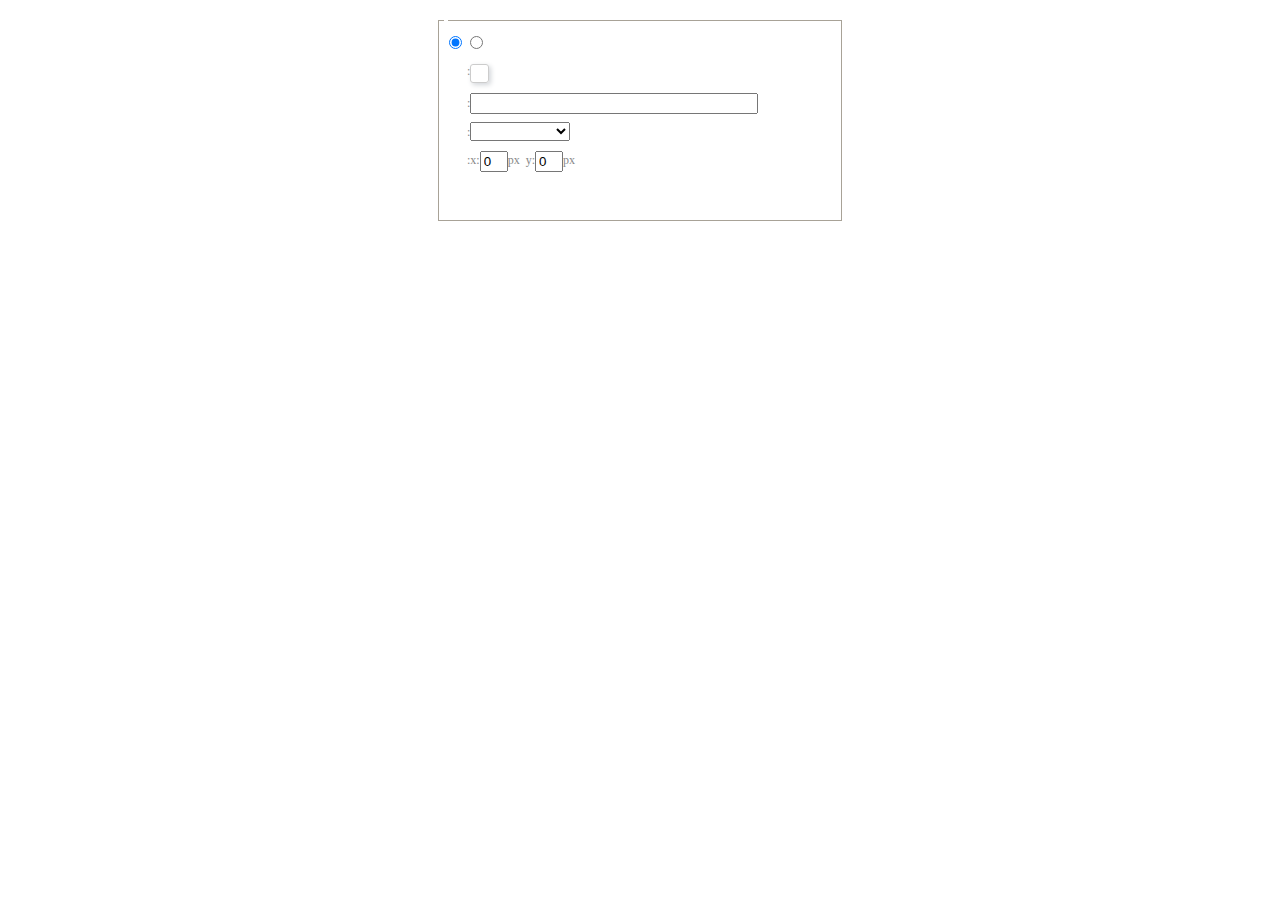
<file: src/main/resources/templates/static/js/ue/dialogs/background/background.html>
<!DOCTYPE HTML>
<html>
<head>
    <meta http-equiv="Content-Type" content="text/html;charset=utf-8"/>
    <script type="text/javascript" src="../internal.js"></script>
    <link rel="stylesheet" type="text/css" href="background.css">
</head>
<body>
    <div id="bg_container" class="wrapper">
        <div id="tabHeads" class="tabhead">
            <span class="focus" data-content-id="normal"><var id="lang_background_normal"></var></span>
            <span class="" data-content-id="imgManager"><var id="lang_background_local"></var></span>
        </div>
        <div id="tabBodys" class="tabbody">
            <div id="normal" class="panel focus">
                <fieldset class="bgarea">
                    <legend><var id="lang_background_set"></var></legend>
                    <div class="content">
                        <div>
                            <label><input id="nocolorRadio" class="iptradio" type="radio" name="t" value="none" checked="checked"><var id="lang_background_none"></var></label>
                            <label><input id="coloredRadio" class="iptradio" type="radio" name="t" value="color"><var id="lang_background_colored"></var></label>
                        </div>
                        <div class="wrapcolor pl">
                            <div class="color">
                                <var id="lang_background_color"></var>:
                            </div>
                            <div id="colorPicker"></div>
                            <div class="clear"></div>
                        </div>
                        <div class="wrapcolor pl">
                            <label><var id="lang_background_netimg"></var>:</label><input class="txt" type="text" id="url">
                        </div>
                        <div id="alignment" class="alignment">
                            <var id="lang_background_align"></var>:<select id="repeatType">
                                <option value="center"></option>
                                <option value="repeat-x"></option>
                                <option value="repeat-y"></option>
                                <option value="repeat"></option>
                                <option value="self"></option>
                            </select>
                        </div>
                        <div id="custom" >
                            <var id="lang_background_position"></var>:x:<input type="text" size="1" id="x" maxlength="4" value="0">px&nbsp;&nbsp;y:<input type="text" size="1" id="y" maxlength="4" value="0">px
                        </div>
                    </div>
                </fieldset>

            </div>
            <div id="imgManager" class="panel">
                <div id="imageList" style=""></div>
            </div>
        </div>
    </div>
    <script type="text/javascript" src="background.js"></script>
</body>
</html>
</file>
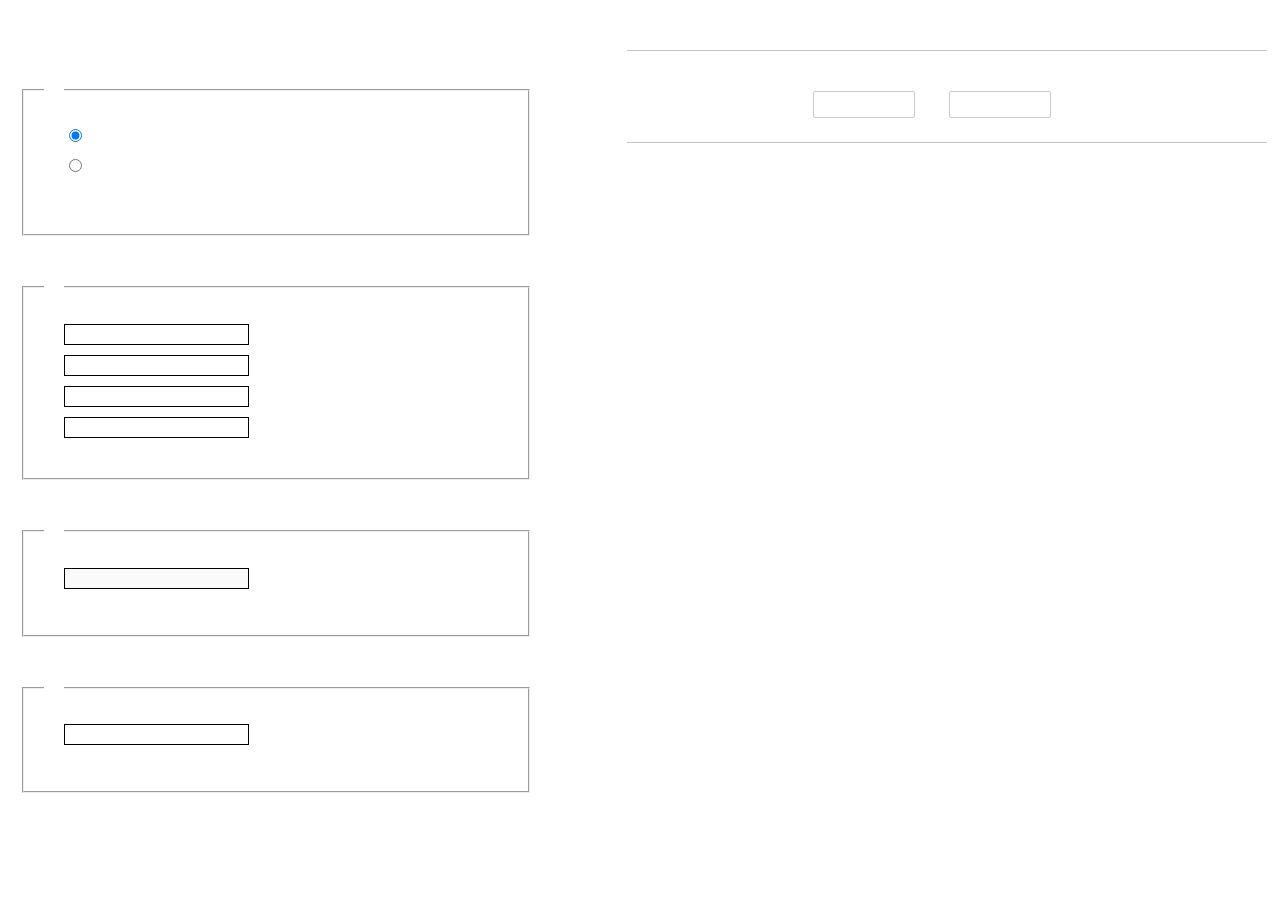
<file: src/main/resources/templates/static/js/ue/dialogs/charts/charts.html>
<!DOCTYPE html>
<html>
    <head>
        <title>chart</title>
        <meta chartset="utf-8">
        <link rel="stylesheet" type="text/css" href="charts.css">
        <script type="text/javascript" src="../internal.js"></script>
    </head>
    <body>
        <div class="main">
            <div class="table-view">
                <h3><var id="lang_data_source"></var></h3>
                <div id="tableContainer" class="table-container"></div>
                <h3><var id="lang_chart_format"></var></h3>
                <form name="data-form">
                    <div class="charts-format">
                        <fieldset>
                            <legend><var id="lang_data_align"></var></legend>
                            <div class="format-item-container">
                                <label>
                                    <input type="radio" class="format-ctrl not-pie-item" name="charts-format" value="1" checked="checked">
                                    <var id="lang_chart_align_same"></var>
                                </label>
                                <label>
                                    <input type="radio" class="format-ctrl not-pie-item" name="charts-format" value="-1">
                                    <var id="lang_chart_align_reverse"></var>
                                </label>
                                <br>
                            </div>
                        </fieldset>
                        <fieldset>
                            <legend><var id="lang_chart_title"></var></legend>
                            <div class="format-item-container">
                                <label>
                                    <var id="lang_chart_main_title"></var><input type="text" name="title" class="data-item">
                                </label>
                                <label>
                                    <var id="lang_chart_sub_title"></var><input type="text" name="sub-title" class="data-item not-pie-item">
                                </label>
                                <label>
                                    <var id="lang_chart_x_title"></var><input type="text" name="x-title" class="data-item not-pie-item">
                                </label>
                                <label>
                                    <var id="lang_chart_y_title"></var><input type="text" name="y-title" class="data-item not-pie-item">
                                </label>
                            </div>
                        </fieldset>
                        <fieldset>
                            <legend><var id="lang_chart_tip"></var></legend>
                            <div class="format-item-container">
                                <label>
                                    <var id="lang_cahrt_tip_prefix"></var>
                                    <input type="text" id="tipInput" name="tip" class="data-item" disabled="disabled">
                                </label>
                                <p><var id="lang_cahrt_tip_description"></var></p>
                            </div>
                        </fieldset>
                        <fieldset>
                            <legend><var id="lang_chart_data_unit"></var></legend>
                            <div class="format-item-container">
                                <label><var id="lang_chart_data_unit_title"></var><input type="text" name="unit" class="data-item"></label>
                                <p><var id="lang_chart_data_unit_description"></var></p>
                            </div>
                        </fieldset>
                    </div>
                </form>
            </div>
            <div class="charts-view">
                <div id="chartsContainer" class="charts-container"></div>
                <div id="chartsType" class="charts-type">
                    <h3><var id="lang_chart_type"></var></h3>
                    <div class="scroll-view">
                        <div class="scroll-container">
                            <div id="scrollBed" class="scroll-bed"></div>
                        </div>
                        <div id="buttonContainer" class="button-container">
                            <a href="#" data-title="prev"><var id="lang_prev_btn"></var></a>
                            <a href="#" data-title="next"><var id="lang_next_btn"></var></a>
                        </div>
                    </div>
                </div>
            </div>
        </div>
        <script src="../../third-party/jquery-1.10.2.min.js"></script>
        <script src="../../third-party/highcharts/highcharts.js"></script>
        <script src="chart.config.js"></script>
        <script src="charts.js"></script>
    </body>
</html>
</file>
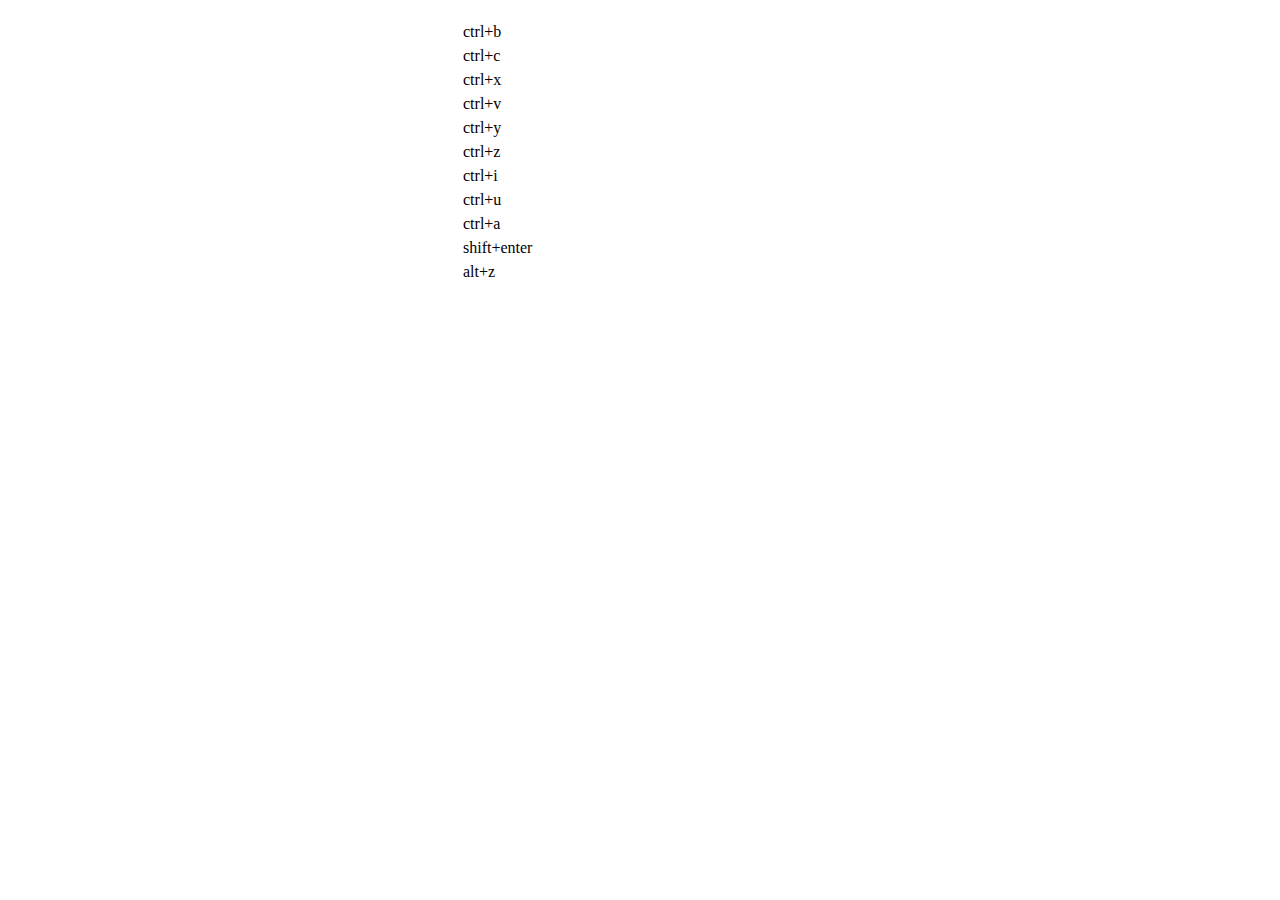
<file: src/main/resources/templates/static/js/ue/dialogs/help/help.html>
<!DOCTYPE HTML PUBLIC "-//W3C//DTD HTML 4.01 Transitional//EN"
        "http://www.w3.org/TR/html4/loose.dtd">
<html>
<head>
    <title>帮助</title>
    <meta content="text/html; charset=utf-8" http-equiv="Content-Type"/>
    <script type="text/javascript" src="../internal.js"></script>
    <link rel="stylesheet" type="text/css" href="help.css">
</head>
<body>
<div class="wrapper" id="helptab">
    <div id="tabHeads" class="tabhead">
        <span class="focus" tabsrc="about"><var id="lang_input_about"></var></span>
        <span tabsrc="shortcuts"><var id="lang_input_shortcuts"></var></span>
    </div>
    <div id="tabBodys" class="tabbody">
        <div id="about" class="panel">
            <h1>UEditor</h1>
            <p id="version"></p>
            <p><var id="lang_input_introduction"></var></p>
        </div>
        <div id="shortcuts" class="panel">
            <table>
                <thead>
                <tr>
                    <td><var id="lang_Txt_shortcuts"></var></td>
                    <td><var id="lang_Txt_func"></var></td>
                </tr>
                </thead>
                <tbody>
                <tr>
                    <td>ctrl+b</td>
                    <td><var id="lang_Txt_bold"></var></td>
                </tr>
                <tr>
                    <td>ctrl+c</td>
                    <td><var id="lang_Txt_copy"></var></td>
                </tr>
                <tr>
                    <td>ctrl+x</td>
                    <td><var id="lang_Txt_cut"></var></td>
                </tr>
                <tr>
                    <td>ctrl+v</td>
                    <td><var id="lang_Txt_Paste"></var></td>
                </tr>
                <tr>
                    <td>ctrl+y</td>
                    <td><var id="lang_Txt_undo"></var></td>
                </tr>
                <tr>
                    <td>ctrl+z</td>
                    <td><var id="lang_Txt_redo"></var></td>
                </tr>
                <tr>
                    <td>ctrl+i</td>
                    <td><var id="lang_Txt_italic"></var></td>
                </tr>
                <tr>
                    <td>ctrl+u</td>
                    <td><var id="lang_Txt_underline"></var></td>
                </tr>
                <tr>
                    <td>ctrl+a</td>
                    <td><var id="lang_Txt_selectAll"></var></td>
                </tr>
                <tr>
                    <td>shift+enter</td>
                    <td><var id="lang_Txt_visualEnter"></var></td>
                </tr>
                <tr>
                    <td>alt+z</td>
                    <td><var id="lang_Txt_fullscreen"></var></td>
                </tr>
                </tbody>
            </table>
        </div>
    </div>
</div>
<script type="text/javascript" src="help.js"></script>
</body>
</html>
</file>
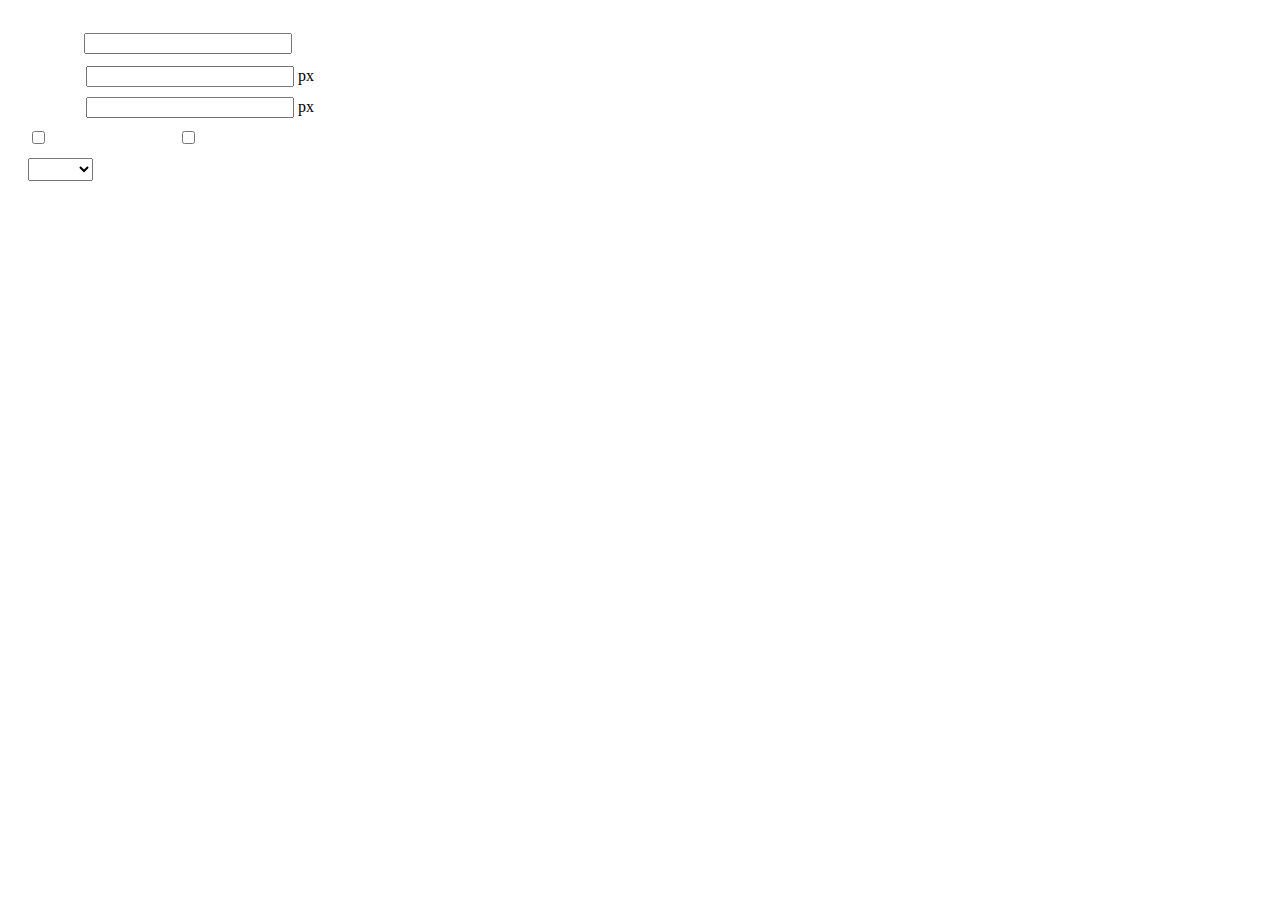
<file: src/main/resources/templates/static/js/ue/dialogs/insertframe/insertframe.html>
<!DOCTYPE html>
<html>
<head>
    <meta http-equiv="Content-Type" content="text/html; charset=utf-8"/>
    <title></title>
    <script type="text/javascript" src="../internal.js"></script>
    <style type="text/css">
        .warp {width: 320px;height: 153px;margin-left:5px;padding: 20px 0 0 15px;position: relative;}
        #url {width: 290px; margin-bottom: 2px; margin-left: -6px; margin-left: -2px\9;*margin-left:0;_margin-left:0; }
        .format span{display: inline-block; width: 58px;text-align: center; zoom:1;}
        table td{padding:5px 0;}
        #align{width: 65px;height: 23px;line-height: 22px;}
    </style>
</head>
<body>
<div class="warp">
        <table width="300" cellpadding="0" cellspacing="0">
            <tr>
                <td colspan="2" class="format">
                    <span><var id="lang_input_address"></var></span>
                    <input style="width:200px" id="url" type="text" value=""/>
                </td>
            </tr>
            <tr>
                <td colspan="2" class="format"><span><var id="lang_input_width"></var></span><input style="width:200px" type="text" id="width"/> px</td>

            </tr>
            <tr>
                <td colspan="2" class="format"><span><var id="lang_input_height"></var></span><input style="width:200px" type="text" id="height"/> px</td>
            </tr>
            <tr>
                <td><span><var id="lang_input_isScroll"></var></span><input type="checkbox" id="scroll"/> </td>
                <td><span><var id="lang_input_frameborder"></var></span><input type="checkbox" id="frameborder"/> </td>
            </tr>

            <tr>
                <td colspan="2"><span><var id="lang_input_alignMode"></var></span>
                    <select id="align">
                        <option value=""></option>
                        <option value="left"></option>
                        <option value="right"></option>
                    </select>
                </td>
            </tr>
        </table>
</div>
<script type="text/javascript">
    var iframe = editor._iframe;
    if(iframe){
        $G("url").value = iframe.getAttribute("src")||"";
        $G("width").value = iframe.getAttribute("width")||iframe.style.width.replace("px","")||"";
        $G("height").value = iframe.getAttribute("height") || iframe.style.height.replace("px","") ||"";
        $G("scroll").checked = (iframe.getAttribute("scrolling") == "yes") ? true : false;
        $G("frameborder").checked = (iframe.getAttribute("frameborder") == "1") ? true : false;
        $G("align").value = iframe.align ? iframe.align : "";
    }
    function queding(){
        var  url = $G("url").value.replace(/^\s*|\s*$/ig,""),
                width = $G("width").value,
                height = $G("height").value,
                scroll = $G("scroll"),
                frameborder = $G("frameborder"),
                float = $G("align").value,
                newIframe = editor.document.createElement("iframe"),
                div;
        if(!url){
            alert(lang.enterAddress);
            return false;
        }
        newIframe.setAttribute("src",/http:\/\/|https:\/\//ig.test(url) ? url : "http://"+url);
        /^[1-9]+[.]?\d*$/g.test( width ) ? newIframe.setAttribute("width",width) : "";
        /^[1-9]+[.]?\d*$/g.test( height ) ? newIframe.setAttribute("height",height) : "";
        scroll.checked ?  newIframe.setAttribute("scrolling","yes") : newIframe.setAttribute("scrolling","no");
        frameborder.checked ?  newIframe.setAttribute("frameborder","1",0) : newIframe.setAttribute("frameborder","0",0);
        float ? newIframe.setAttribute("align",float) :  newIframe.setAttribute("align","");
        if(iframe){
            iframe.parentNode.insertBefore(newIframe,iframe);
            domUtils.remove(iframe);
        }else{
            div = editor.document.createElement("div");
            div.appendChild(newIframe);
            editor.execCommand("inserthtml",div.innerHTML);
        }
        editor._iframe = null;
        dialog.close();
    }
    dialog.onok = queding;
    $G("url").onkeydown = function(evt){
        evt = evt || event;
        if(evt.keyCode == 13){
            queding();
        }
    };
    $focus($G( "url" ));

</script>
</body>
</html>
</file>
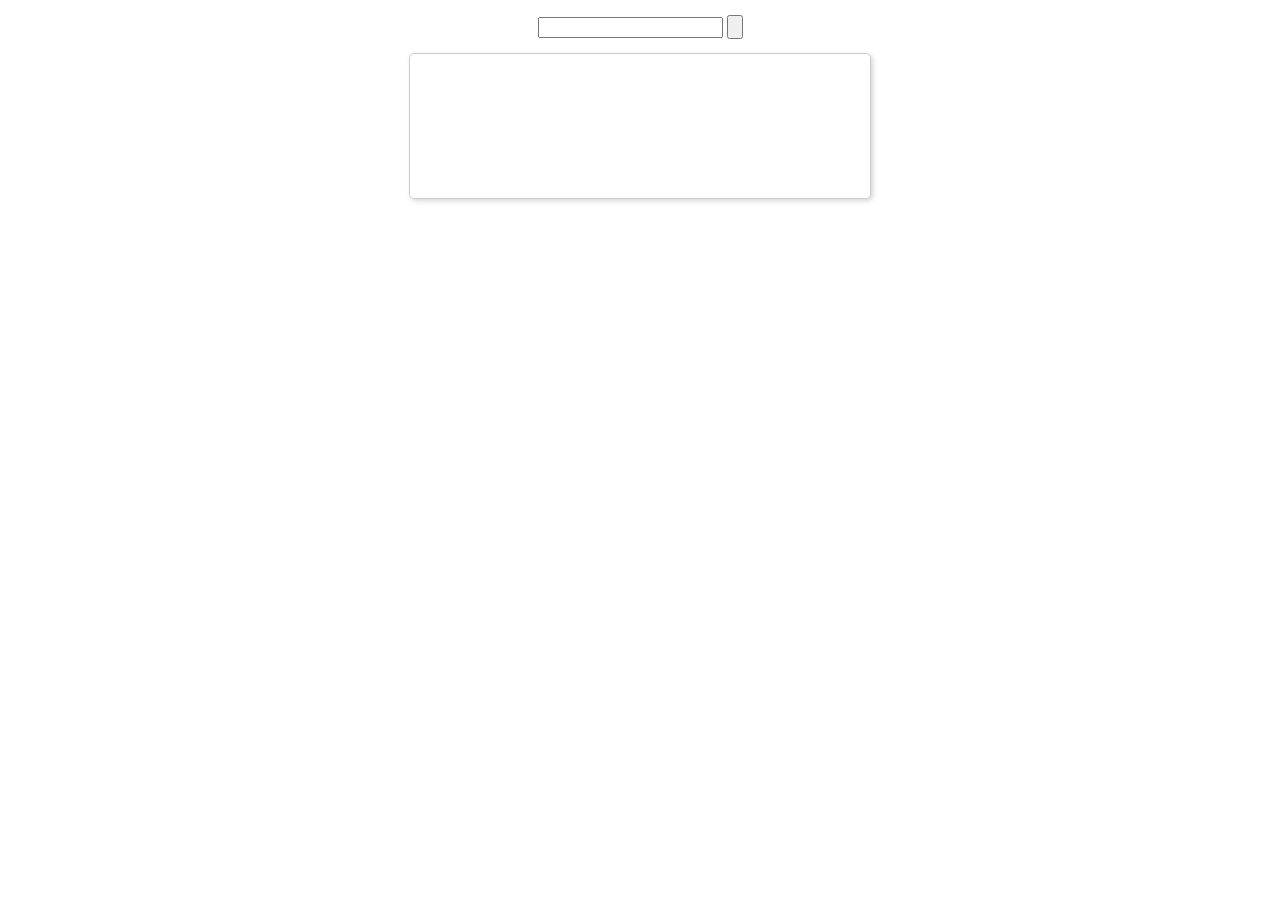
<file: src/main/resources/templates/static/js/ue/dialogs/music/music.html>
<!DOCTYPE html>
<html>
<head>
    <meta http-equiv="content-type" content="text/html; charset=utf-8">
    <title>插入音乐</title>
    <script type="text/javascript" src="../internal.js"></script>
    <link rel="stylesheet" type="text/css" href="music.css">
</head>
<body>
<div class="wrapper">
    <div class="searchBar">
        <input id="J_searchName" type="text"/>
        <input type="button" class="searchBtn" id="J_searchBtn">
    </div>
    <div class="resultBar" id="J_resultBar">
        <div class="loading" style="display:none"></div>
        <div class="empty"><var id="lang_input_tips"></var></div>
    </div>
    <div id="J_preview"></div>
</div>
<script type="text/javascript" src="music.js"></script>
<script type="text/javascript">
    var music = new Music;
    dialog.onok = function () {
        music.exec();
    };
    dialog.oncancel = function () {
        $G('J_preview').innerHTML = "";
    };
</script>
</body>
</html>
</file>
<file: src/main/resources/templates/static/js/ue/dialogs/background/background.css>
.wrapper{ width: 424px;margin: 10px auto; zoom:1;position: relative}
.tabbody{height:225px;}
.tabbody .panel { position: absolute;width:100%; height:100%;background: #fff; display: none;}
.tabbody .focus { display: block;}

body{font-size: 12px;color: #888;overflow: hidden;}
input,label{vertical-align:middle}
.clear{clear: both;}
.pl{padding-left: 18px;padding-left: 23px\9;}

#imageList {width: 420px;height: 215px;margin-top: 10px;overflow: hidden;overflow-y: auto;}
#imageList div {float: left;width: 100px;height: 95px;margin: 5px 10px;}
#imageList img {cursor: pointer;border: 2px solid white;}

.bgarea{margin: 10px;padding: 5px;height: 84%;border: 1px solid #A8A297;}
.content div{margin: 10px 0 10px 5px;}
.content .iptradio{margin: 0px 5px 5px 0px;}
.txt{width:280px;}

.wrapcolor{height: 19px;}
div.color{float: left;margin: 0;}
#colorPicker{width: 17px;height: 17px;border: 1px solid #CCC;display: inline-block;border-radius: 3px;box-shadow: 2px 2px 5px #D3D6DA;margin: 0;float: left;}
div.alignment,#custom{margin-left: 23px;margin-left: 28px\9;}
#custom input{height: 15px;min-height: 15px;width:20px;}
#repeatType{width:100px;}


/* 图片管理样式 */
#imgManager {
    width: 100%;
    height: 225px;
}
#imgManager #imageList{
    width: 100%;
    overflow-x: hidden;
    overflow-y: auto;
}
#imgManager ul {
    display: block;
    list-style: none;
    margin: 0;
    padding: 0;
}
#imgManager li {
    float: left;
    display: block;
    list-style: none;
    padding: 0;
    width: 113px;
    height: 113px;
    margin: 9px 0 0 19px;
    background-color: #eee;
    overflow: hidden;
    cursor: pointer;
    position: relative;
}
#imgManager li.clearFloat {
    float: none;
    clear: both;
    display: block;
    width:0;
    height:0;
    margin: 0;
    padding: 0;
}
#imgManager li img {
    cursor: pointer;
}
#imgManager li .icon {
    cursor: pointer;
    width: 113px;
    height: 113px;
    position: absolute;
    top: 0;
    left: 0;
    z-index: 2;
    border: 0;
    background-repeat: no-repeat;
}
#imgManager li .icon:hover {
    width: 107px;
    height: 107px;
    border: 3px solid #1094fa;
}
#imgManager li.selected .icon {
    background-image: url(images/success.png);
    background-position: 75px 75px;
}
#imgManager li.selected .icon:hover {
    width: 107px;
    height: 107px;
    border: 3px solid #1094fa;
    background-position: 72px 72px;
}
</file>
<file: src/main/resources/templates/static/js/ue/dialogs/charts/charts.css>
html, body {
    width: 100%;
    height: 100%;
    margin: 0;
    padding: 0;
    overflow-x: hidden;
}

.main {
    width: 100%;
    overflow: hidden;
}

.table-view {
    height: 100%;
    float: left;
    margin: 20px;
    width: 40%;
}

.table-view .table-container {
    width: 100%;
    margin-bottom: 50px;
    overflow: scroll;
}

.table-view th {
    padding: 5px 10px;
    background-color: #F7F7F7;
}

.table-view td {
    width: 50px;
    text-align: center;
    padding:0;
}

.table-container input {
    width: 40px;
    padding: 5px;
    border: none;
    outline: none;
}

.table-view caption {
    font-size: 18px;
    text-align: left;
}

.charts-view {
    /*margin-left: 49%!important;*/
    width: 50%;
    margin-left: 49%;
    height: 400px;
}

.charts-container {
    border-left: 1px solid #c3c3c3;
}

.charts-format fieldset {
    padding-left: 20px;
    margin-bottom: 50px;
}

.charts-format legend {
    padding-left: 10px;
    padding-right: 10px;
}

.format-item-container {
    padding: 20px;
}

.format-item-container label {
    display: block;
    margin: 10px 0;
}

.charts-format .data-item {
    border: 1px solid black;
    outline: none;
    padding: 2px 3px;
}

/* 图表类型 */

.charts-type {
    margin-top: 50px;
    height: 300px;
}

.scroll-view {
    border: 1px solid #c3c3c3;
    border-left: none;
    border-right: none;
    overflow: hidden;
}

.scroll-container {
    margin: 20px;
    width: 100%;
    overflow: hidden;
}

.scroll-bed {
    width: 10000px;
    _margin-top: 20px;
    -webkit-transition: margin-left .5s ease;
    -moz-transition: margin-left .5s ease;
    transition: margin-left .5s ease;
}

.view-box {
    display: inline-block;
    *display: inline;
    *zoom: 1;
    margin-right: 20px;
    border: 2px solid white;
    line-height: 0;
    overflow: hidden;
    cursor: pointer;
}

.view-box img {
    border: 1px solid #cecece;
}

.view-box.selected {
    border-color: #7274A7;
}

.button-container {
    margin-bottom: 20px;
    text-align: center;
}

.button-container a {
    display: inline-block;
    width: 100px;
    height: 25px;
    line-height: 25px;
    border: 1px solid #c2ccd1;
    margin-right: 30px;
    text-decoration: none;
    color: black;
    -webkit-border-radius: 2px;
    -moz-border-radius: 2px;
    border-radius: 2px;
}

.button-container a:HOVER {
    background: #fcfcfc;
}

.button-container a:ACTIVE {
    border-top-color: #c2ccd1;
    box-shadow:inset 0 5px 4px -4px rgba(49, 49, 64, 0.1);
}

.edui-charts-not-data {
    height: 100px;
    line-height: 100px;
    text-align: center;
}
</file>
<file: src/main/resources/templates/static/js/ue/dialogs/help/help.css>
.wrapper{width: 370px;margin: 10px auto;zoom: 1;}
.tabbody{height: 360px;}
.tabbody .panel{width:100%;height: 360px;position: absolute;background: #fff;}
.tabbody .panel h1{font-size:26px;margin: 5px 0 0 5px;}
.tabbody .panel p{font-size:12px;margin: 5px 0 0 5px;}
.tabbody table{width:90%;line-height: 20px;margin: 5px 0 0 5px;;}
.tabbody table thead{font-weight: bold;line-height: 25px;}
</file>
<file: src/main/resources/templates/static/js/ue/dialogs/music/music.css>
.wrapper{margin: 5px 10px;}

.searchBar{height:30px;padding:7px 0 3px;text-align:center;}
.searchBtn{font-size:13px;height:24px;}

.resultBar{width:460px;margin:5px auto;border: 1px solid #CCC;border-radius: 5px;box-shadow: 2px 2px 5px #D3D6DA;overflow: hidden;}

.listPanel{overflow: hidden;}
.panelon{display:block;}
.paneloff{display:none}

.page{width:220px;margin:20px auto;overflow: hidden;}
.pageon{float:right;width:24px;line-height:24px;height:24px;margin-right: 5px;background: none;border: none;color: #000;font-weight: bold;text-align:center}
.pageoff{float:right;width:24px;line-height:24px;height:24px;cursor:pointer;background-color: #fff;
   border: 1px solid #E7ECF0;color: #2D64B3;margin-right: 5px;text-decoration: none;text-align:center;}

.m-box{width:460px;}
.m-m{float: left;line-height: 20px;height: 20px;}
.m-h{height:24px;line-height:24px;padding-left: 46px;background-color:#FAFAFA;border-bottom: 1px solid #DAD8D8;font-weight: bold;font-size: 12px;color: #333;}
.m-l{float:left;width:40px; }
.m-t{float:left;width:140px;}
.m-s{float:left;width:110px;}
.m-z{float:left;width:100px;}
.m-try-t{float: left;width: 60px;;}

.m-try{float:left;width:20px;height:20px;background:url('http://static.tieba.baidu.com/tb/editor/images/try_music.gif') no-repeat ;}
.m-trying{float:left;width:20px;height:20px;background:url('http://static.tieba.baidu.com/tb/editor/images/stop_music.gif') no-repeat ;}

.loading{width:95px;height:7px;font-size:7px;margin:60px auto;background:url(http://static.tieba.baidu.com/tb/editor/images/loading.gif) no-repeat}
.empty{width:300px;height:40px;padding:2px;margin:50px auto;line-height:40px; color:#006699;text-align:center;}
</file>
